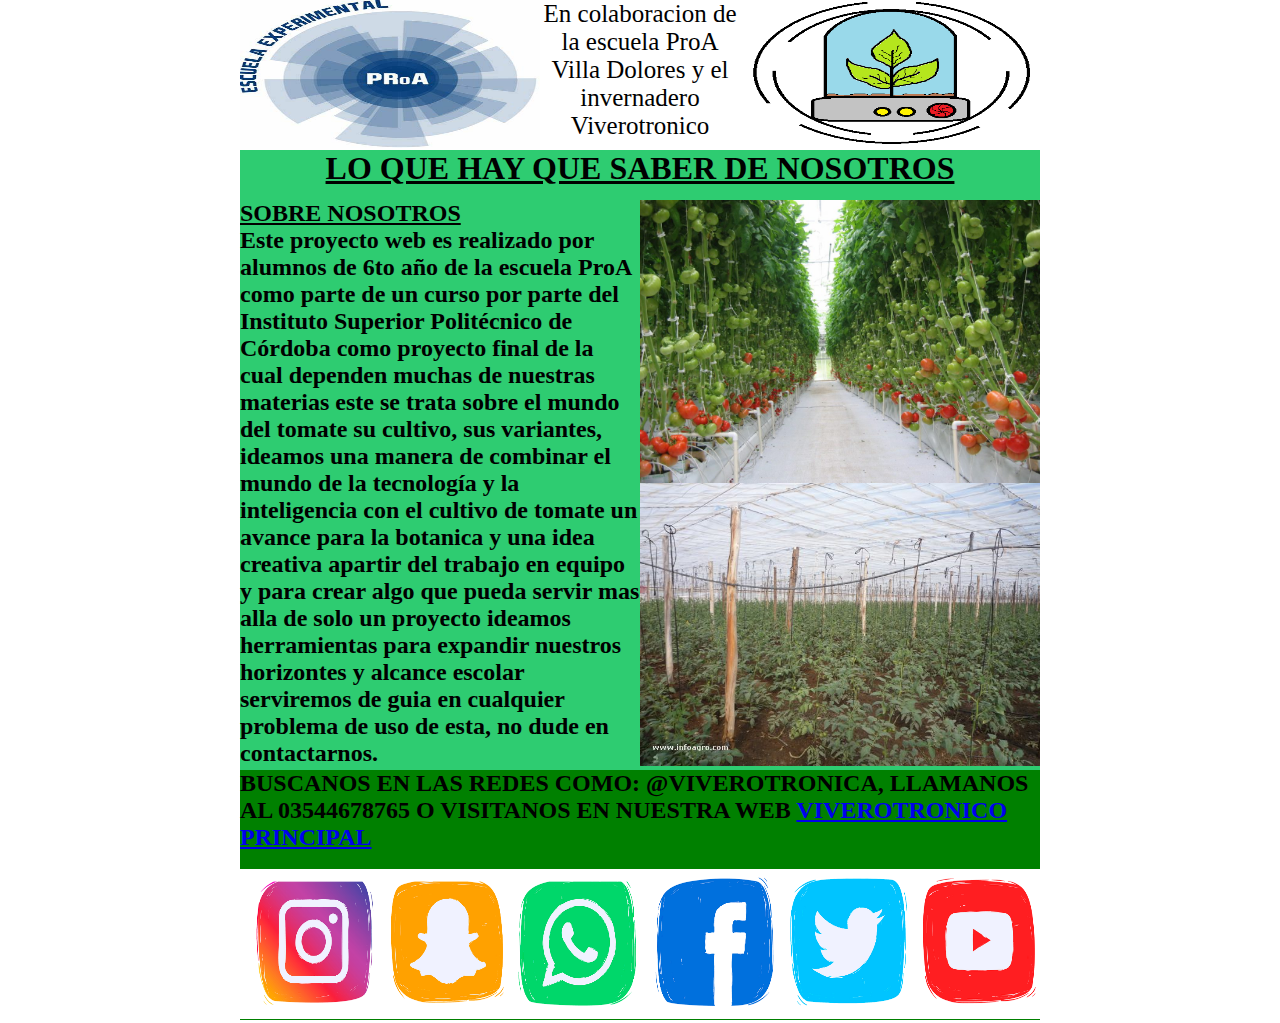
<file: Paulina Heredia Pag Sobre Nosotros/index.html>
<!DOCTYPE html>
<html>
<head>
	<meta charset="utf-8">
	<link rel="stylesheet" type="text/css" href="style/estilos.css">
	<title></title>
</head>
<body>
<div id="container">
	<div id="header">
		<div id="logoescuela"><img src="img/logoescuela.jpg" width="100%" height="100%"></div>
		<div id="TITULO">
		<p> En colaboracion de la escuela ProA Villa Dolores y el invernadero Viverotronico</p>
	</div>
		<div id="logodelvivero"><img src="img/tomas vivero 2.png" width="100%" height="100%"></div>
	</div>
	<div id="nav"> <H1> <U> LO QUE HAY QUE SABER DE NOSOTROS</U> </H1> </div>	
	<div id="cajaCentral">
		<div id="asideIzq"> <h2> <u> SOBRE NOSOTROS</h2></u>
<h2> Este proyecto web es realizado por alumnos de 6to año de la escuela ProA como parte de un curso por parte del Instituto Superior Politécnico de Córdoba como proyecto final de la cual dependen muchas de nuestras materias este se trata sobre el mundo del tomate su cultivo, sus variantes, ideamos una manera de combinar el mundo de la tecnología y la inteligencia con el cultivo de tomate un avance para la botanica y una idea creativa apartir del trabajo en equipo y para crear algo que pueda servir mas alla de solo un proyecto ideamos herramientas para expandir nuestros horizontes y alcance escolar serviremos de guia en cualquier problema de uso de esta, no dude en contactarnos.</h2>  
</div>
		<div id="asideDer">
			<div id="sectionTop"><img src="img/tomateplantacion.jpg" width="100%" height="100%"></div>
			<div id="sectionBottom"><img src="img/tomateriego.jpg" width="100%" height="100%"></div>
		</div>
	</div>
	<div id="footer"> <h2>BUSCANOS EN LAS REDES COMO: @VIVEROTRONICA, LLAMANOS AL 03544678765 O VISITANOS EN NUESTRA WEB <a href="../index.html">VIVEROTRONICO PRINCIPAL</a> </h2> <br>
	<img src="img/REDES3.png" width="100%" height="60%"></div>
</div>
</body>
</html>
</file>
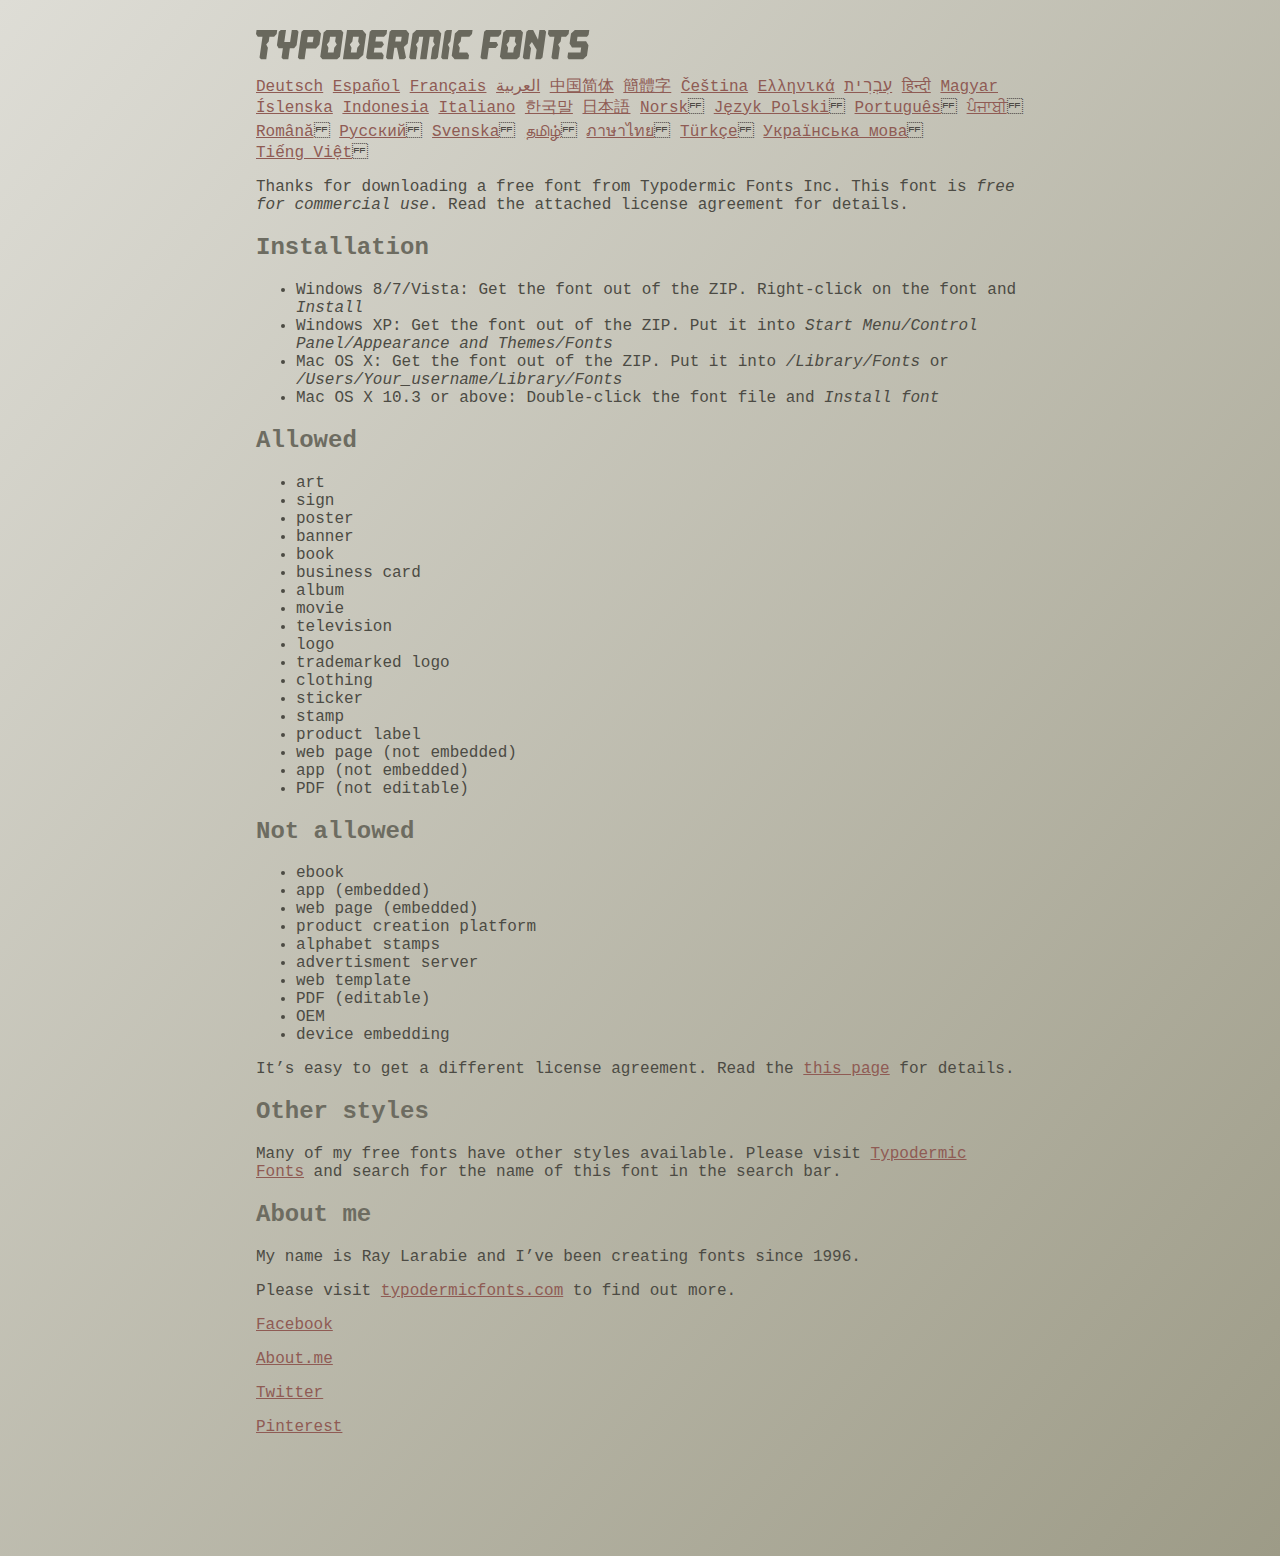
<file: FullStack Vivero sabri lola azu tata nahuel/fonts/ethnocentric/read-this.html>
<head>
<meta http-equiv="Content-Type" content="text/html; charset=utf-8">
<title>Typodermic Fonts Inc. Freeware Font instructions 2014</title>
<style type="text/css">
body {
	margin:30px 20% 120px 20%;
	padding:0px;
	font-family:Consolas, Courier, sans-serif;
	color:#4c4b44;
	background-color:#c2c1b3;

/* IE10 Consumer Preview */ 
background-image: -ms-linear-gradient(top left, #DEDDD6 0%, #9D9B87 100%);

/* Mozilla Firefox */ 
background-image: -moz-linear-gradient(top left, #DEDDD6 0%, #9D9B87 100%);

/* Opera */ 
background-image: -o-linear-gradient(top left, #DEDDD6 0%, #9D9B87 100%);

/* Webkit (Safari/Chrome 10) */ 
background-image: -webkit-gradient(linear, left top, right bottom, color-stop(0, #DEDDD6), color-stop(1, #9D9B87));

/* Webkit (Chrome 11+) */ 
background-image: -webkit-linear-gradient(top left, #DEDDD6 0%, #9D9B87 100%);

/* W3C Markup, IE10 Release Preview */ 
background-image: linear-gradient(to bottom right, #DEDDD6 0%, #9D9B87 100%);

	}
h2 {color:#6d6c61;}
a {color:#8f5b54;}
a:hover {color:#ffffff; background-color:#9a998c;}
</style>
</head>

<body>

<svg width="350px" height="30px">
	<path fill="#69685D" d="M0,4.006L0.554,0h20.674l-0.553,4.006l-2.559,2.772h-4.688l-0.682,4.816l-2.515,3.026l1.663,3.07
		l-1.62,11.594H4.987l-1.448-1.79l2.94-20.716H1.791L0,4.006z"/>
	<path fill="#69685D" d="M35.8,0h5.285l1.408,1.791l-1.876,13.343l-2.515,3.111h-4.264l-1.534,11.04h-5.286l-1.449-1.79l1.322-9.25
		h-4.263l-1.705-3.111l1.875-13.343L24.76,0h5.242l-1.706,12.064h5.799L35.8,0z"/>
	<path fill="#69685D" d="M62.09,0l2.899,3.453L63.412,14.58l-3.496,3.962h-9.805l-1.491,10.742h-5.244l-1.493-1.79l3.625-25.704
		L47.469,0H62.09z M50.965,12.362h5.797l0.81-5.583h-5.799L50.965,12.362z"/>
	<path fill="#69685D" d="M64.256,26.642l3.367-24.041L70.523,0h14.664l2.132,2.601l-3.368,24.041l-2.856,2.643H66.431L64.256,26.642
		z M73.335,11.595l-2.514,3.026l1.663,3.07l-0.683,4.816H77.6l0.68-4.816l2.516-3.07l-1.663-3.026l0.681-4.816h-5.796L73.335,11.595
		z"/>
	<path fill="#69685D" d="M86.926,29.285L91.017,0h15.518l3.581,4.307l-2.899,20.673l-4.774,4.305H86.926z M96.345,11.595
		l-2.515,3.026l1.664,3.07l-0.683,4.816h5.798l0.681-4.816l2.516-3.07l-1.663-3.026l0.681-4.816h-5.796L96.345,11.595z"/>
	<path fill="#69685D" d="M127.114,29.285h-15.473l-1.492-1.79l3.624-25.704L115.731,0h15.389l-0.554,4.006l-2.557,2.772h-7.971
		l-0.684,4.816h6.906l1.662,3.026l-2.515,3.111h-6.905l-0.683,4.775h8.057l1.791,2.771L127.114,29.285z"/>
	<path fill="#69685D" d="M150.21,0l2.898,3.453l-1.405,9.977l-3.881,3.452l2.217,10.613l-1.748,1.79h-4.944l-2.387-11.553h-2.6
		l-1.622,11.553h-5.241l-1.493-1.79l3.624-25.704L135.588,0H150.21z M145.691,6.779h-5.796l-0.683,4.816h5.799L145.691,6.779z"/>
	<path fill="#69685D" d="M159.92,29.285h-5.242l-1.492-1.79l3.41-24.042L160.432,0h21.911l2.897,3.453l-3.409,24.042l-1.876,1.79
		h-5.284l1.617-11.594l2.517-3.07l-1.662-3.026l0.681-4.816h-4.092l-3.154,22.506h-6.522l3.155-22.506h-4.134l-0.683,4.816
		l-2.515,3.026l1.663,3.07L159.92,29.285z"/>
	<path fill="#69685D" d="M191.879,29.285h-5.244l-1.492-1.79l3.624-25.704L190.728,0h5.242l-1.619,11.595l-2.516,3.026l1.663,3.07
		L191.879,29.285z"/>
	<path fill="#69685D" d="M213.018,25.279l-0.554,4.006h-13.854l-2.899-3.494l3.156-22.338L202.702,0h13.854l-0.555,4.006
		l-2.558,2.772h-8.1l-0.683,4.816l-2.515,3.026l1.663,3.07l-0.683,4.816h8.1L213.018,25.279z"/>
	<path fill="#69685D" d="M226.007,29.285l-1.492-1.79l3.624-25.704L230.1,0h15.473l-0.554,4.006l-2.557,2.772h-8.058l-0.724,5.115
		h6.818l1.664,3.07l-2.557,3.11h-6.82l-1.535,11.211H226.007z"/>
	<path fill="#69685D" d="M243.903,26.642l3.368-24.041L250.17,0h14.663l2.131,2.601l-3.367,24.041l-2.855,2.643h-14.664
		L243.903,26.642z M252.983,11.595l-2.516,3.026l1.662,3.07l-0.681,4.816h5.796l0.684-4.816l2.515-3.07l-1.664-3.026l0.684-4.816
		h-5.798L252.983,11.595z"/>
	<path fill="#69685D" d="M280.639,19.822l-4.731-7.758l-2.516,3.069l1.662,3.069l-1.533,11.082h-5.244l-1.493-1.79l3.626-25.704
		L272.37,0h4.773l4.902,9.677L283.41,0h5.285l1.407,1.791l-3.623,25.704l-1.877,1.79h-5.285L280.639,19.822z"/>
	<path fill="#69685D" d="M291.926,4.006L292.48,0h20.674l-0.554,4.006l-2.557,2.772h-4.691l-0.681,4.816l-2.516,3.026l1.664,3.07
		l-1.621,11.594h-5.285l-1.451-1.79l2.942-20.716h-4.689L291.926,4.006z"/>
	<path fill="#69685D" d="M325.168,17.478h-9.209l-2.387-3.923l1.45-10.102L318.857,0h14.452l-0.682,4.86l-1.621,1.918h-9.506
		l-0.64,4.561h9.208l2.388,3.878l-1.493,10.572l-3.836,3.494h-14.579l-1.107-1.917l0.682-4.86h12.362L325.168,17.478z"/>
</svg>

<br>

<p translate="no">

<a href="http://translate.google.com/translate?hl=en&sl=en&tl=de&u=http://typodermicfonts.com/wp-content/uploads/2014/02/read-this.html&sandbox=0&usg=ALkJrhivq6___mill12Uw6fPvMWyJxstkw">Deutsch</a>

<a href="http://translate.google.com/translate?hl=en&sl=en&tl=es&u=http://typodermicfonts.com/wp-content/uploads/2014/02/read-this.html&sandbox=0&usg=ALkJrhjAt3cpinDeMTX6Ro8UcZFqaE8K5Q">Español</a>

<a href="http://translate.google.com/translate?hl=en&sl=en&tl=fr&u=http://typodermicfonts.com/wp-content/uploads/2014/02/read-this.html&sandbox=0&usg=ALkJrhjObLPhFyyhwigF-dBoOZ3eXYdDsw">Français</a>

<a href="http://translate.google.com/translate?hl=en&sl=en&tl=ar&u=http://typodermicfonts.com/wp-content/uploads/2014/02/read-this.html&sandbox=0&usg=ALkJrhg2hs-st3zodt-AjmoeuPHfyJsTEg">العربية</a>

<a href="http://translate.google.com/translate?hl=en&sl=en&tl=zh-CN&u=http://typodermicfonts.com/wp-content/uploads/2014/02/read-this.html&sandbox=0&usg=ALkJrhiilVnjG1Ks0DN7UyRqbKExhxAT-Q">中国简体</a>

<a href="http://translate.google.com/translate?hl=en&sl=en&tl=zh-TW&u=http://typodermicfonts.com/wp-content/uploads/2014/02/read-this.html&sandbox=0&usg=ALkJrhiSCPRAYToARlHI4kxIK9eCIFKQhw">簡體字</a>

<a href="http://translate.google.com/translate?hl=en&sl=en&tl=cs&u=http://typodermicfonts.com/wp-content/uploads/2014/02/read-this.html&sandbox=0&usg=ALkJrhj3z2HOOmCXLT-ApYW2SCeBvTGvTA">Čeština</a>

<a href="http://translate.google.com/translate?hl=en&sl=en&tl=el&u=http://typodermicfonts.com/wp-content/uploads/2014/02/read-this.html&sandbox=0&usg=ALkJrhhoORG-43TvZ2NVrll3T0oyOZE0VA">Ελληνικά</a>

<a href="http://translate.google.com/translate?hl=en&sl=en&tl=iw&u=http://typodermicfonts.com/wp-content/uploads/2014/02/read-this.html&sandbox=0&usg=ALkJrhiP4kLXdDxVNuV6-9tHJ8Tbt-1xKw">עִבְרִית</a>

<a href="http://translate.google.com/translate?hl=en&sl=en&tl=hi&u=http://typodermicfonts.com/wp-content/uploads/2014/02/read-this.html&sandbox=0&usg=ALkJrhhJmUufReWrMTSaGKPPOqV7q5jpGQ">हिन्दी</a>

<a href="http://translate.google.com/translate?hl=en&sl=en&tl=hu&u=http://typodermicfonts.com/wp-content/uploads/2014/02/read-this.html&sandbox=0&usg=ALkJrhgfcL_UwP3jkr6Vvq35rkhETFuTug">Magyar</a>

<a href="http://translate.google.com/translate?hl=en&sl=en&tl=is&u=http://typodermicfonts.com/wp-content/uploads/2014/02/read-this.html&sandbox=0&usg=ALkJrhjpK9lELyRP50Vv3RNgqCJDb6d-GQ">Íslenska</a>

<a href="http://translate.google.com/translate?hl=en&sl=en&tl=id&u=http://typodermicfonts.com/wp-content/uploads/2014/02/read-this.html&sandbox=0&usg=ALkJrhiExV3gmyXBUVqcwNiGiUWQSRrgIQ">Indonesia</a>

<a href="http://translate.google.com/translate?hl=en&sl=en&tl=it&u=http://typodermicfonts.com/wp-content/uploads/2014/02/read-this.html&sandbox=0&usg=ALkJrhgMr2_uulaLYRSFz8C34rtcbN6XEg">Italiano</a>

<a href="http://translate.google.com/translate?hl=en&sl=en&tl=ko&u=http://typodermicfonts.com/wp-content/uploads/2014/02/read-this.html&sandbox=0&usg=ALkJrhhl_nNXiOMIiBERq879UXH1XYfZGw">한국말</a>

<a href="http://translate.google.com/translate?hl=en&ie=UTF8&prev=_t&sl=en&tl=ja&u=http://typodermicfonts.com/wp-content/uploads/2014/02/read-this.html&sandbox=0&usg=ALkJrhi2FvSFgSUub72-Sq2moIRAosCiLA">日本語</a>

<a href="http://translate.google.com/translate?hl=en&sl=en&tl=no&u=http://typodermicfonts.com/wp-content/uploads/2014/02/read-this.html&sandbox=0&usg=ALkJrhhnf9AGd5hfxwA04e1w-tfYPha1ww">Norsk</a>
<a href="http://translate.google.com/translate?hl=en&sl=en&tl=pl&u=http://typodermicfonts.com/wp-content/uploads/2014/02/read-this.html&sandbox=0&usg=ALkJrhjZTe5eJRrZffLe0zgqEHPrMb8pOQ">Język&nbsp;Polski</a>
<a href="http://translate.google.com/translate?hl=en&sl=en&tl=pt-BR&u=http://typodermicfonts.com/wp-content/uploads/2014/02/read-this.html&sandbox=0&usg=ALkJrhg-zp3i6AcZCv02ONjZ5YvkcCFDBw">Português</a>
<a href="http://translate.google.com/translate?hl=en&sl=en&tl=pa&u=http://typodermicfonts.com/wp-content/uploads/2014/02/read-this.html&sandbox=0&usg=ALkJrhhPEMoYvW59_DJT7y6fxgG2IMh23A">ਪੰਜਾਬੀ</a>
<a href="http://translate.google.com/translate?hl=en&sl=en&tl=ro&u=http://typodermicfonts.com/wp-content/uploads/2014/02/read-this.html&sandbox=0&usg=ALkJrhgD0R8zxuQQh-YmFpQTJdvjhAYm2A">Română</a>
<a href="http://translate.google.com/translate?hl=en&sl=en&tl=ru&u=http://typodermicfonts.com/wp-content/uploads/2014/02/read-this.html&sandbox=0&usg=ALkJrhgI6c7Pd-FCcipT4xc2NPTefj5JJg">Русский</a>
<a href="http://translate.google.com/translate?hl=en&sl=en&tl=sv&u=http://typodermicfonts.com/wp-content/uploads/2014/02/read-this.html&sandbox=0&usg=ALkJrhhA8gW_-rjCbZQ5TK46zFMB3_StEQ">Svenska</a>
<a href="http://translate.google.com/translate?hl=en&sl=en&tl=ta&u=http://typodermicfonts.com/wp-content/uploads/2014/02/read-this.html&sandbox=0&usg=ALkJrhiwxxCEPzu3pHBXP-fbTZaOzYqe3g">தமிழ்</a>
<a href="http://translate.google.com/translate?hl=en&sl=en&tl=th&u=http://typodermicfonts.com/wp-content/uploads/2014/02/read-this.html&sandbox=0&usg=ALkJrhjP1N1DRUB1M81k5mi5KnRtt5C2-Q">ภาษาไทย</a>
<a href="http://translate.google.com/translate?hl=en&sl=en&tl=tr&u=http://typodermicfonts.com/wp-content/uploads/2014/02/read-this.html&sandbox=0&usg=ALkJrhiTYbD039OWznCcGyQnMy89_v-1gA">Türkçe</a>
<a href="http://translate.google.com/translate?hl=en&sl=en&tl=uk&u=http%3A%2F%2Ftypodermicfonts.com%2Fwp-content%2Fuploads%2F2014%2F02%2Fread-this.html">Українська&nbsp;мова</a>
<a href="http://translate.google.com/translate?hl=en&sl=en&tl=vi&u=http://typodermicfonts.com/wp-content/uploads/2014/02/read-this.html&sandbox=0&usg=ALkJrhirTQPOLCZognLpxOvJQT_158y07A">Tiếng&nbsp;Việt</a>
</p>


<p>Thanks for downloading a free font from <span translate="no">Typodermic Fonts Inc.</span> This font is <em>free for commercial use</em>. Read the attached license agreement for details.</p>


<h2>Installation</h2>

<ul>
<li>Windows 8/7/Vista: Get the font out of the ZIP. Right-click on the font and <em>Install</em>
<li>Windows XP: Get the font out of the ZIP. Put it into <cite translate="no">Start Menu/Control Panel/Appearance and Themes/Fonts</cite>
<li>Mac OS X: Get the font out of the ZIP. Put it into <cite translate="no">/Library/Fonts</cite> or <cite translate="no">/Users/Your_username/Library/Fonts</cite>
<li>Mac OS X 10.3 or above: Double-click the font file and <em>Install font</em>
</ul>


<h2>Allowed</h2>

<ul>
<li>art
<li>sign
<li>poster
<li>banner
<li>book
<li>business card
<li>album
<li>movie
<li>television
<li>logo
<li>trademarked logo
<li>clothing
<li>sticker
<li>stamp
<li>product label
<li>web page (not embedded)
<li>app (not embedded)
<li>PDF (not editable)
</ul>

<h2>Not allowed</h2>

<ul>
<li>ebook
<li>app (embedded)
<li>web page (embedded)
<li>product creation platform
<li>alphabet stamps
<li>advertisment server
<li>web template
<li>PDF (editable)
<li>OEM
<li>device embedding
</ul>

<p>It&rsquo;s easy to get a different license agreement. Read the <a href="http://typodermicfonts.com/custom/">this page</a> for details.</p>

<h2>Other styles</h2>

<p>Many of my free fonts have other styles available. Please visit <a href="http://typodermicfonts.com">Typodermic Fonts</a> and search for the name of this font in the search bar.</p>


<h2>About me</h2>

<p>My name is <span translate="no">Ray Larabie</span> and I&rsquo;ve been creating fonts since 1996.</p>

<p>Please visit <a href="http://typodermicfonts.com">typodermicfonts.com</a> to find out more.</p>

<p translate="no"><a href="https://www.facebook.com/pages/Typodermic-Fonts/7153899975">Facebook</a></p>
<p translate="no"><a href="http://about.me/raylarabie/#">About.me</a></p>
<p translate="no"><p><a href="https://twitter.com/typodermic">Twitter</a></p>
<p translate="no"><p><a href="http://www.pinterest.com/plywood747/">Pinterest</a></p>

</body>
</file>
<file: Paulina Heredia Pag Sobre Nosotros/style/estilos.css>
* {margin: 0px; /*borramos margenes y rellenos */
padding: 0px;} 

#container 
{			width: 800px;/*modificamos el ancho del contenedor*/
			margin: auto;/*centramos contenedor*/
		}
#header {height: 150px;/*modificamos el alto del encabezado*/
		}/*ponemos el color del fondo del encabezado*/

#logoescuela { width: 300px; height: 150px;/*elegimos el tamaño del logo de la escuela*/
float: left; background-color: pink;}/*hacemos flotar la caja del logo a la izquierda*/
#TITULO {width: 200px; height: 150px; float: left ;/*modificamos el tamaño, color y posicion del titulo*/
font-size: 25px;
text-align: center;}
#logodelvivero {width: 300px; height: 150px; float: left;background-color: red; padding: auto; } 
#nav {height: 50px;
	background-color: #2ECC71 ;
		}
h1{
	text-align: center;
}
		
#asideIzq{width: 400px;
		background-color: #2ECC71 ;
		height: 570px;
		float: left;
	
		}

#asideDer{width: 400px;
		background-color: #2ECC71 ;
		height: 570px;
		float: right; 
		
	
		}

#sectionTop{height: 283px;
			width: 400px;
					}
#sectionBottom{height: 283px;
			width: 400px;
			}

			#footer {
		clear: both;
		background-color: green;
		height: 250px;}
</file>
